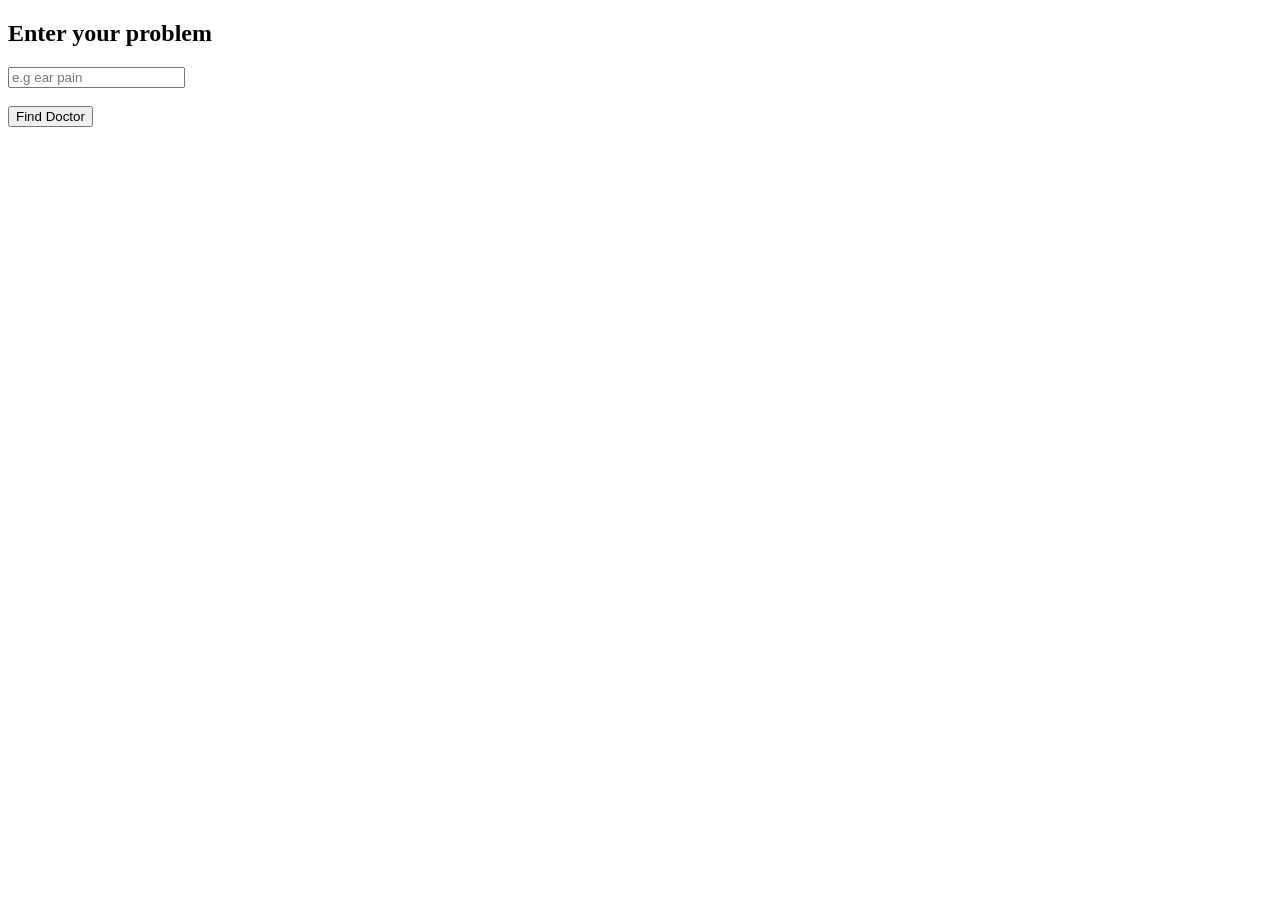
<file: nsrit/inder.html>
<!DOCTYPE html>
<html>
<head>
    <title>Hospital System</title>
</head>
<body>

<h2>Enter your problem</h2>

<input type="text" placeholder="e.g ear pain">

<br><br>

<a href="doctors.html">
    <button>Find Doctor</button>
</a>

</body>
</html>
</file>
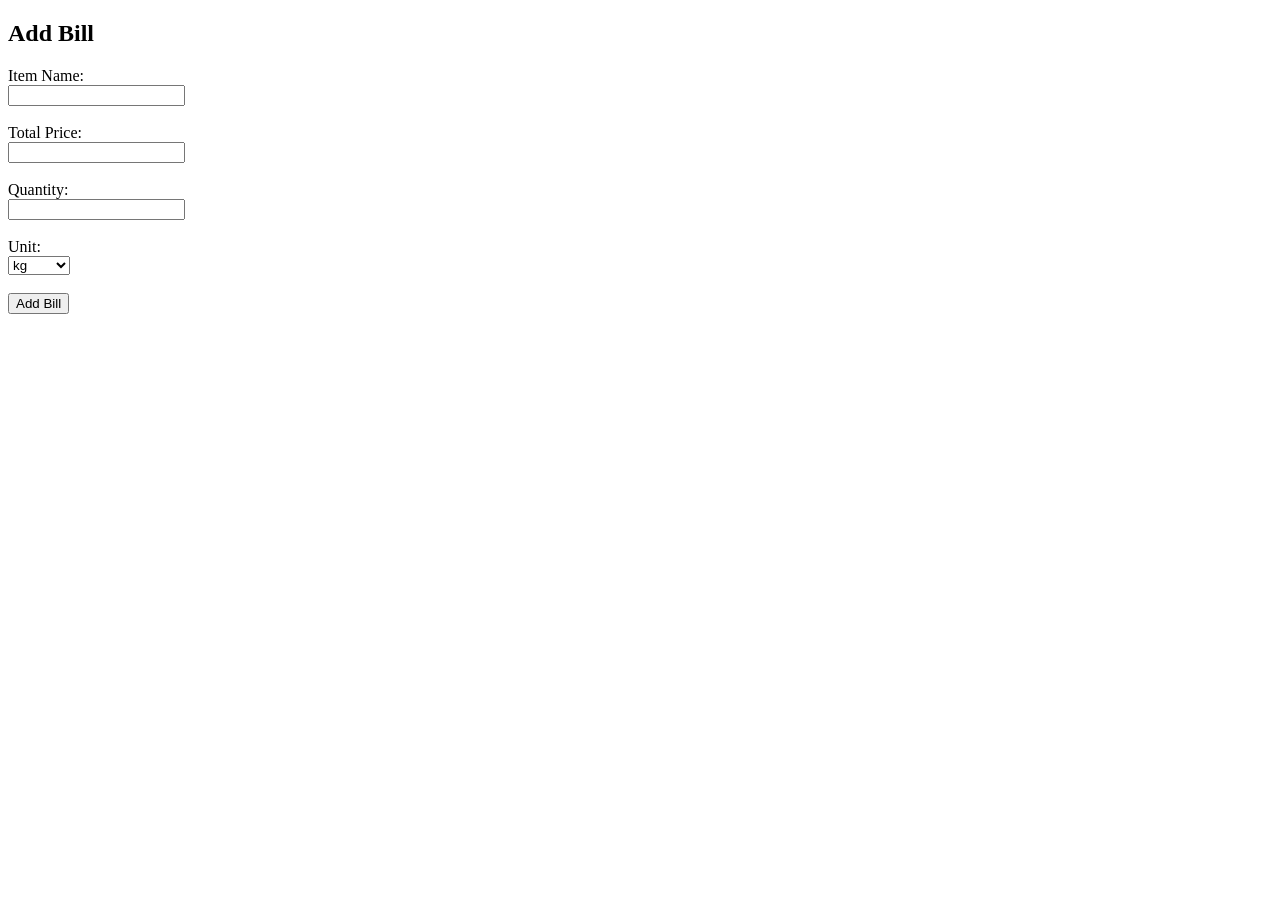
<file: shop/templates/add.html>
<!DOCTYPE html>
<html>
<head>
    <title>Add Bill</title>
</head>
<body>

    <h2>Add Bill</h2>

    <form action="/add" method="post">

        <label>Item Name:</label><br>
        <input type="text" name="name" required><br><br>

        <label>Total Price:</label><br>
        <input type="number" name="price" required><br><br>

        <label>Quantity:</label><br>
        <input type="number" step="any" name="quantity" required><br><br>

        <label>Unit:</label><br>
        <select name="unit">
            <option value="kg">kg</option>
            <option value="litre">litre</option>
            <option value="pkt">packet</option>
            <option value="box">box</option>
            <option value="tin">tin</option>
        </select><br><br>

        <button type="submit">Add Bill</button>

    </form>

</body>
</html>
</file>
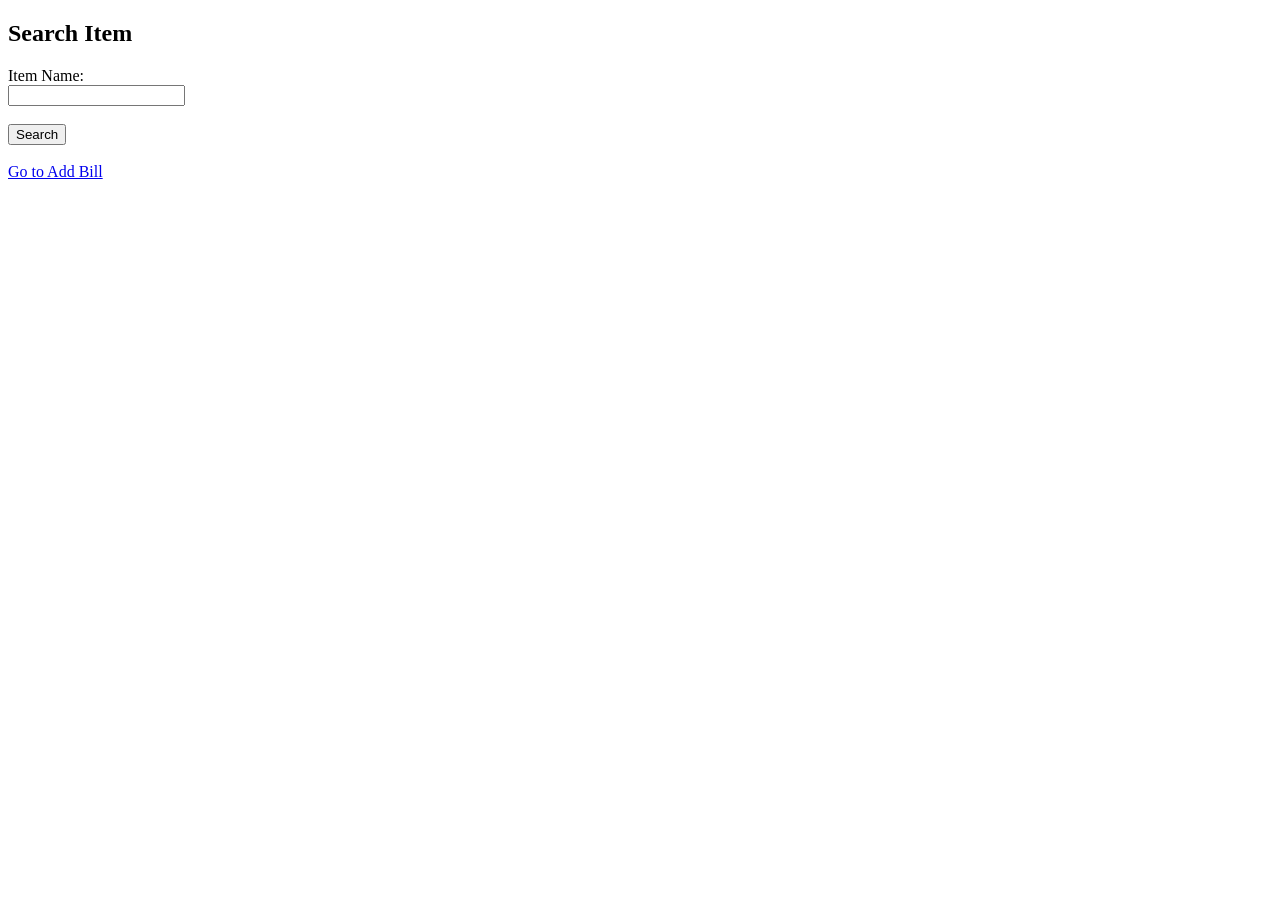
<file: shop/templates/search.html>
<!DOCTYPE html>
<html>
<head>
    <title>Search Item</title>
</head>
<body>

    <h2>Search Item</h2>

    <form action="/result" method="post">
        <label>Item Name:</label><br>
        <input type="text" name="name" required><br><br>

        <button type="submit">Search</button>
    </form>

    <br>
    <a href="/">Go to Add Bill</a>

</body>
</html>
</file>
